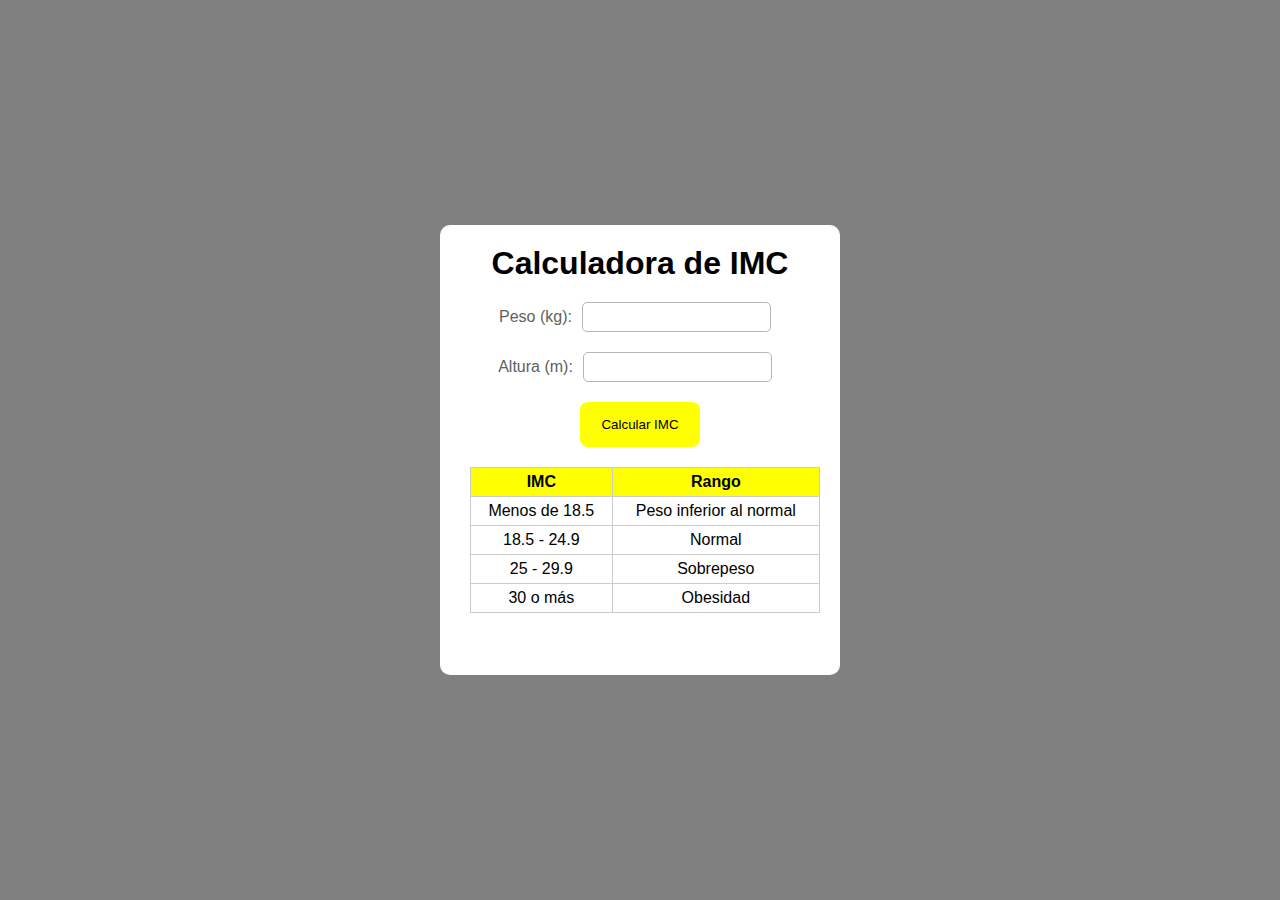
<file: Calculadora IMC frases/index.html>
<!DOCTYPE html>
<html lang="en">
<head>
    <meta charset="UTF-8">
    <meta name="viewport" content="width=device-width, initial-scale=1.0">
    <title>Document</title>
    <link rel="stylesheet" href="style.css">
</head>
<body>
    <div>
        <h1>Calculadora de IMC</h1>

        <label for="kilos">Peso (kg):<input id="kilos" type="number"></label>
        <br>
        <label for="metros">Altura (m):<input id="metros" type="text"></label>
        <button onclick="calcularIMC()">Calcular IMC</button>
        <p id="resultado"></p>
        <p id="mensaje"></p>
        <table id="tabla">
            <tr>
              <th>IMC</th>
              <th>Rango</th>
            </tr>
            <tr>
              <td>Menos de 18.5</td>
              <td>Peso inferior al normal</td>
            </tr>
            <tr>
              <td>18.5 - 24.9</td>
              <td>Normal</td>
            </tr>
            <tr>
              <td>25 - 29.9</td>
              <td>Sobrepeso</td>
            </tr>
            <tr>
              <td>30 o más</td>
              <td>Obesidad</td>
            </tr>
          </table>
    </div>
    <script src="script.js"></script>
</body>
</html>
</file>
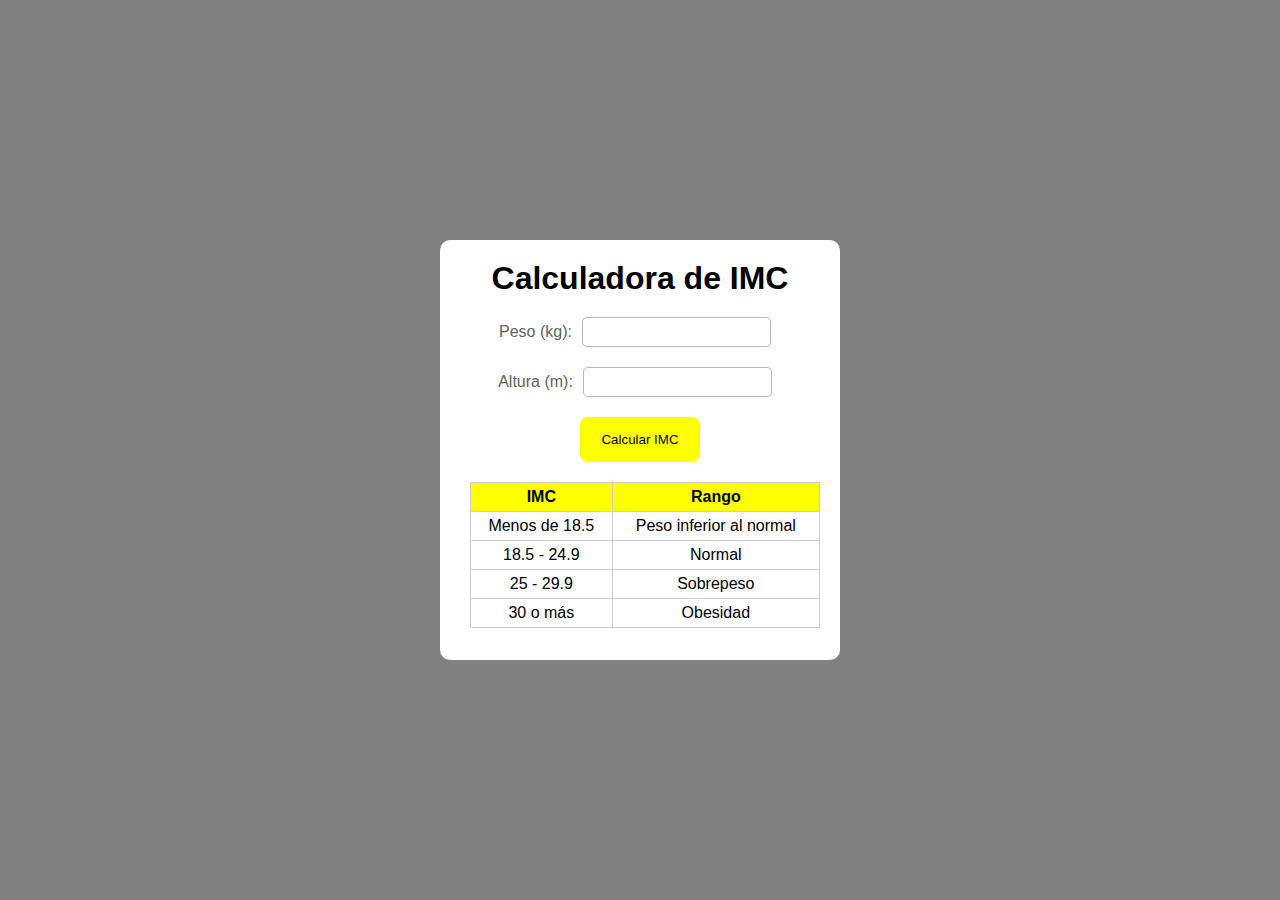
<file: Calculadora IMC/index.html>
<!DOCTYPE html>
<html lang="en">
<head>
    <meta charset="UTF-8">
    <meta name="viewport" content="width=device-width, initial-scale=1.0">
    <title>Document</title>
    <link rel="stylesheet" href="style.css">
</head>
<body>
    <div>
        <h1>Calculadora de IMC</h1>

        <label for="kilos">Peso (kg):<input id="kilos" type="number"></label>
        <br>
        <label for="metros">Altura (m):<input id="metros" type="text"></label>
        <button onclick="calcularIMC()">Calcular IMC</button>
        <p id="resultado"></p>
        <table id="tabla">
            <tr>
              <th>IMC</th>
              <th>Rango</th>
            </tr>
            <tr>
              <td>Menos de 18.5</td>
              <td>Peso inferior al normal</td>
            </tr>
            <tr>
              <td>18.5 - 24.9</td>
              <td>Normal</td>
            </tr>
            <tr>
              <td>25 - 29.9</td>
              <td>Sobrepeso</td>
            </tr>
            <tr>
              <td>30 o más</td>
              <td>Obesidad</td>
            </tr>
          </table>
    </div>
    <script src="script.js"></script>
</body>
</html>
</file>
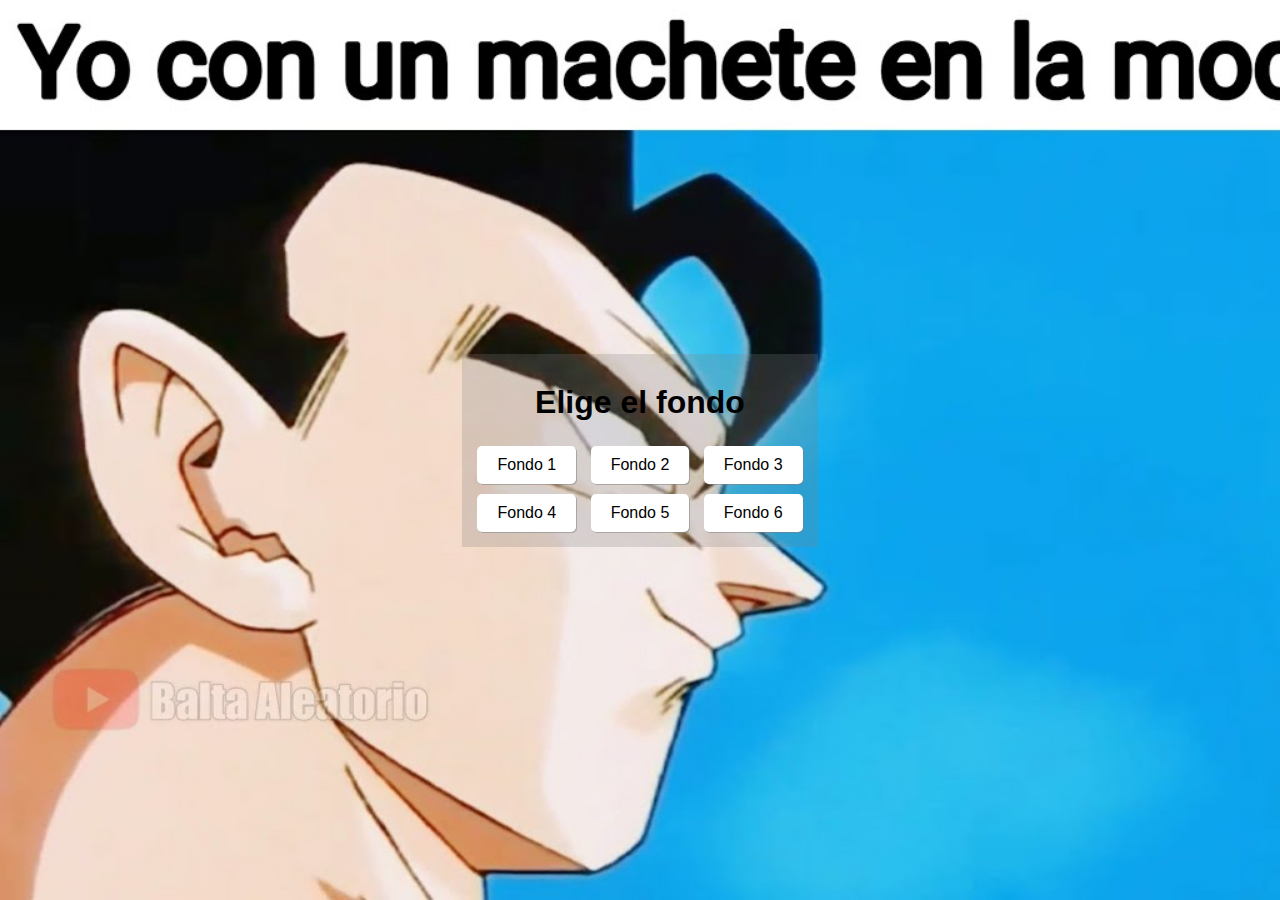
<file: Cambiar fondo/index.html>
<!DOCTYPE html>
<html lang="en">
<head>
    <meta charset="UTF-8">
    <meta name="viewport" content="width=device-width, initial-scale=1.0">
    <title>Document</title>
    <link rel="stylesheet" href="style.css">
</head>
<body>
    <div id="container">
        <h1>Elige el fondo</h1>
        <div id="botones">
         <button onclick="CambiarImagen('./Imagenes/Img1.jpg')">Fondo 1</button>
         <button onclick="CambiarImagen('./Imagenes/Img2.jpg')">Fondo 2</button>
         <button onclick="CambiarImagen('./Imagenes/Img3.jpg')">Fondo 3</button>
         <br>
         <button onclick="CambiarImagen('./Imagenes/Img4.jpg')">Fondo 4</button>
         <button onclick="CambiarImagen('./Imagenes/Img5.jpg')">Fondo 5</button>
         <button onclick="CambiarImagen('./Imagenes/Img6.jpg')">Fondo 6</button>
        </div>
    </div>    
    <script src="script.js"></script>
</body>
</html>
</file>
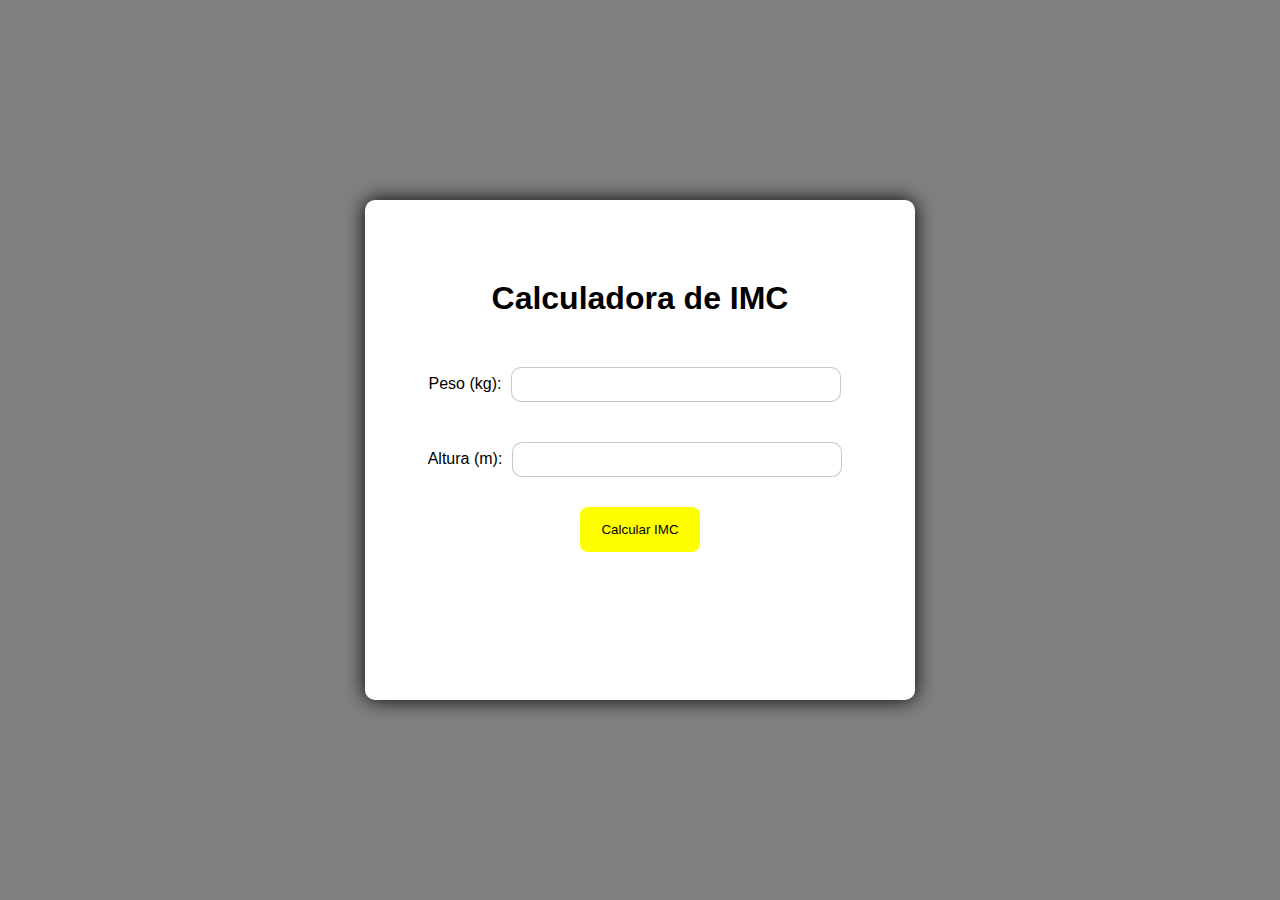
<file: IMC Imagenes/index.html>
<!DOCTYPE html>
<html lang="en">
<head>
    <meta charset="UTF-8">
    <meta name="viewport" content="width=device-width, initial-scale=1.0">
    <title>Document</title>
    <link rel="stylesheet" href="style.css">
</head>
<body>
    <form action=""></form>
    <div id="padre">
        <div id="hijo">
        </div>
        <h1>Calculadora de IMC</h1>
        <label for="kilos">Peso (kg):<input id="kilos" type="number"></label>
        <br>
        <label for="metros">Altura (m):<input id="metros" type="text"></label>
        <br>
        <button onclick="calcularIMC()">Calcular IMC</button>
        <p id="resultado"></p>
        <p id="mensaje"></p>
    </div>
    </form>
    <script src="script.js"></script>
</body>
</html>
</file>
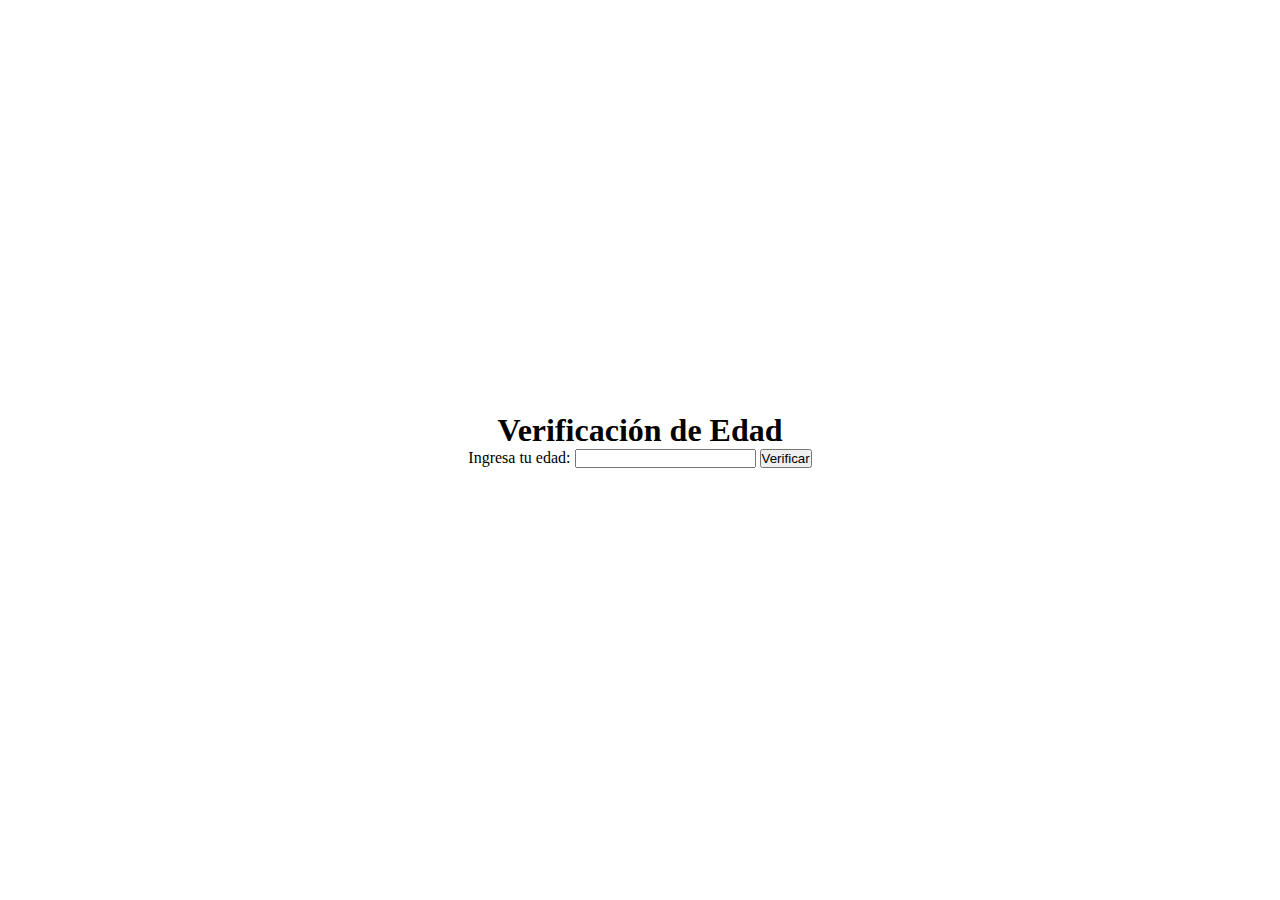
<file: mayor de edad/index.html>
<!DOCTYPE html>
<html lang="es">
<head>
    <meta charset="UTF-8">
    <meta name="viewport" content="width=device-width, initial-scale=1.0">
    <title>Verificación de Edad</title>
    <link rel="stylesheet" href="style.css">
</head>
<body>
    <div class="container">
        <h1>Verificación de Edad</h1>
        <form id="ageForm">
            <label for="ageInput">Ingresa tu edad:</label>
            <input type="number" id="ageInput" required>
            <button type="submit">Verificar</button>
        </form>
        <h2 id="message"></h2>
    </div>
    <script src="script.js"></script>
</body>
</html>
</file>
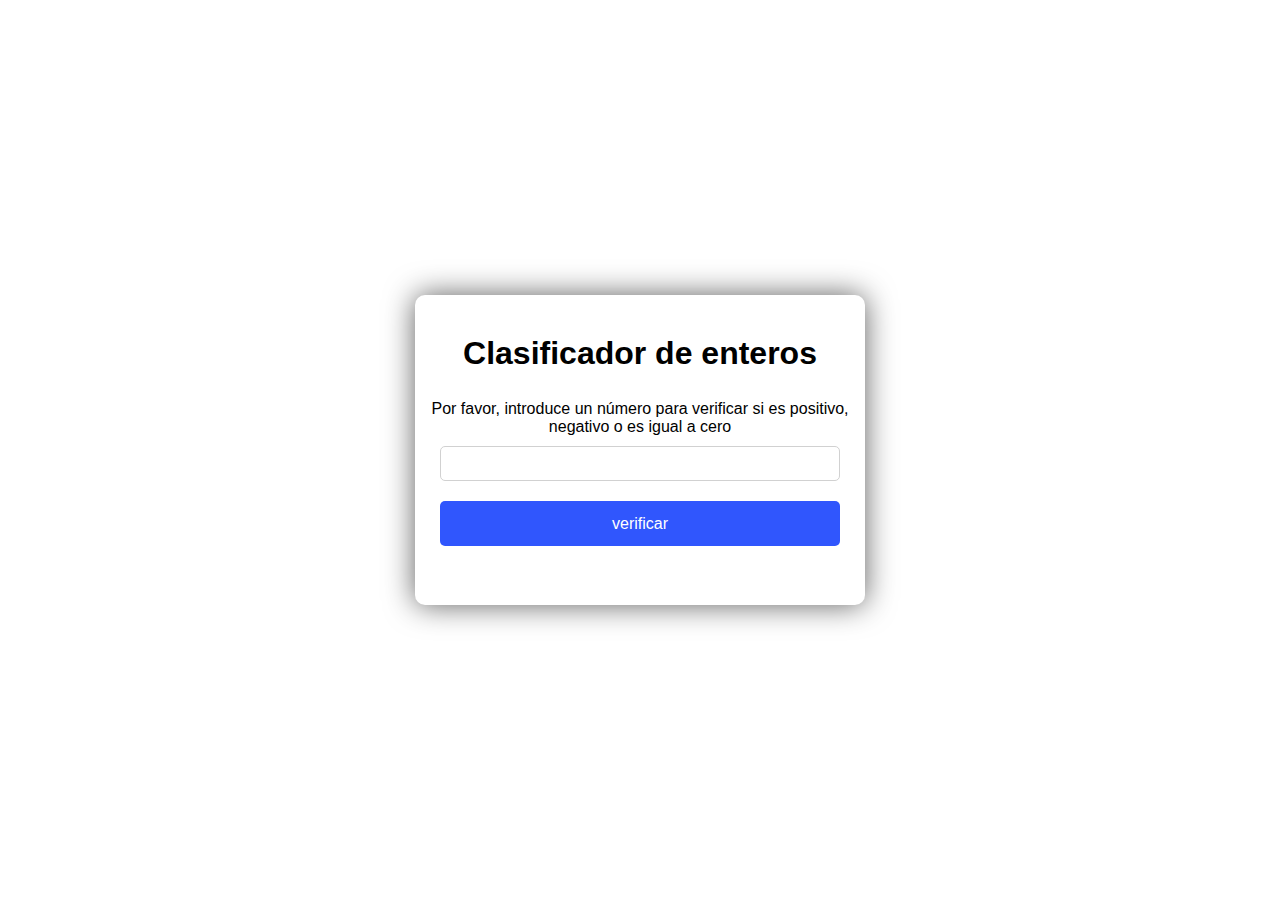
<file: Numeros enteros/index.html>
<!DOCTYPE html>
<html lang="en">
<head>
    <meta charset="UTF-8">
    <meta name="viewport" content="width=device-width, initial-scale=1.0">
    <link rel="stylesheet" href="style.css">
    <title>Document</title>
</head>
<body>
    <div>
    <form for="numero">
        <h1>Clasificador de enteros </h1>
        <br>
        <label>Por favor, introduce un número para verificar si es positivo, negativo o es igual a cero  </Label>
        <br>
        <input type="number" id="numero"> 
        <br>
        <button id="boton" type="submit" onclick="entero(event)">verificar</button>
        <br>
        <p id="resultado"></p>
    </form>
    </div>
    <script src="script.js"></script>
</body>
</html>
</file>
<file: Calculadora IMC frases/style.css>
*{
    padding: 0;
    margin: 0;
    box-sizing: border-box;
}


body{
    font-family: Arial, Helvetica, sans-serif;
    display: flex;
    height: 100vh;
    justify-content: center;
    text-align: center;
    align-items: center;
    background-color: gray;
}

div{
    background-color: white;
    padding: 20px;
    border-radius: 10px;
    height: 450px;
    width: 400px;

}


label{
    color: rgb(97, 97, 97);
}

input{
    padding: 5px;
    margin: 10px;
    height: 30px;
    border-radius: 5px;
    border: 1px solid;
    border-color: rgb(182, 182, 182);
}

#kilos{
    margin-top: 20px;
}

button{
    width: 120px;
    border-radius: 8px;
    margin: 10px;
    padding: 15px;
    border: none;
    background-color: yellow;
}

button:hover{
    transition: 0.3s;
    background-color: rgb(199, 199, 0);
}

table{
    width: 350px;
}

table, tr, th, td{
    border-collapse: collapse;
    border: 1px solid;
    border-color: rgb(204, 204, 204);
    margin: 10px;
    margin-left: 10px;
    padding: 5px;
}

th{
    background-color: yellow;
}
</file>
<file: Calculadora IMC/style.css>
*{
    padding: 0;
    margin: 0;
    box-sizing: border-box;
}


body{
    font-family: Arial, Helvetica, sans-serif;
    display: flex;
    height: 100vh;
    justify-content: center;
    text-align: center;
    align-items: center;
    background-color: gray;
}

div{
    background-color: white;
    padding: 20px;
    border-radius: 10px;
    height: 420px;
    width: 400px;

}


label{
    color: rgb(97, 97, 97);
}

input{
    padding: 5px;
    margin: 10px;
    height: 30px;
    border-radius: 5px;
    border: 1px solid;
    border-color: rgb(182, 182, 182);
}

#kilos{
    margin-top: 20px;
}

button{
    width: 120px;
    border-radius: 8px;
    margin: 10px;
    padding: 15px;
    border: none;
    background-color: yellow;
}

button:hover{
    transition: 0.3s;
    background-color: rgb(199, 199, 0);
}

table{
    width: 350px;
}

table, tr, th, td{
    border-collapse: collapse;
    border: 1px solid;
    border-color: rgb(204, 204, 204);
    margin: 10px;
    margin-left: 10px;
    padding: 5px;
}

th{
    background-color: yellow;
}
</file>
<file: Cambiar fondo/style.css>
*{
    margin: 0;
    padding: 0;
    box-sizing: border-box;
}

body{
    display: flex;
    font-family: Arial, sans-serif;
    justify-content: center;
    align-items: center;
    text-align: center;
    height: 100vh;
    background-image: url(./Imagenes/Img1.jpg);
    background-size: cover;
    transition: 0.3s;
}

#container{
    text-align: center;
    background-color: rgba(128, 128, 128, 0.253);
    padding: 10px;
    }


h1{
    margin-top: 20px;
    margin-bottom: 20px;
}

#container img{
    margin-bottom: 20px;
    border-radius: 10px;
    box-shadow: 0 4px 8px gray;
}

#botones button{
    background-color: white;
    margin: 5px;
    padding: 10px 20px;
    font-size: 16px;
    border: none;
    border-radius: 5px;
    cursor: pointer;
    box-shadow: 1px 1px 0px rgba(128, 128, 128, 0.534);
    transition: background-color 0.3s, color 0.3s;
    transition: 0.4s;
}

#botones button:hover{
    background-color: #e7e7e7;
    transform: scale(1.05);
}
</file>
<file: IMC Imagenes/style.css>
*{
    padding: 0;
    margin: 0;
    box-sizing: border-box;
}


body{
    font-family: Arial, Helvetica, sans-serif;
    display: flex;
    height: 100vh;
    justify-content: center;
    text-align: center;
    align-items: center;
    background-color: gray;
}

#padre, #hijo{
    float: left;    
    width: 40%;
    margin: 2%;
    background-color: white;
}

#hijo{
    display: none;
    background-position: 4%;
    transition: background-position 0.5s;
    background-repeat: no-repeat;
    background-size: cover;
    background-image: url("IMC.jpg");
    width: 160px;
    height: 480px;
    border-radius: 10px;
    margin: 10px;
    padding: 10px;
}

#padre{
    box-shadow: 0px 0px 20px;
    border-radius: 10px;
    width: 550px;
    height: 500px;
    justify-content: center;
    text-align: center;
    align-items: center;
}

h1{
    margin-top: 80px;
    margin-bottom: 40px;
}

#kilos{
    margin-bottom: 30px;
}

#metros{
    margin-right: 10px;
}
input{
    padding: 10px;
    height: 35px;
    width: 330px;
    margin: 10px;
    border-radius: 10px;
    border: 1px solid;
    border-color: rgba(128, 128, 128, 0.432);
}

button{
    width: 120px;
    border-radius: 8px;
    margin: 20px;
    padding: 15px;
    border: none;
    background-color: yellow;
}

button:hover{
    transition: 0.3s;
    background-color: rgb(199, 199, 0);
}
</file>
<file: mayor de edad/style.css>
*{
    margin: 0;
    padding: 0;
    box-sizing: border-box;
}

body {
    display: flex;
    justify-content: center;
    align-items: center;
    height: 100vh;
    transition: background-color 0.5s;
}

.container {
    text-align: center;
}

h2 {
    margin-top: 20px;
}

.bg-green {
    background-color: green;
}

.bg-red {
    background-color: red;
}
</file>
<file: Numeros enteros/style.css>
*{
    padding: 0;
    margin: 0;
    box-sizing: border-box;
}

body {
    display: flex;
    justify-content: center;
    align-items: center;
    height: 100vh;
    margin: 0;
    font-family: Arial, sans-serif;
    text-align: center;
}

div{
    justify-content: center;
    align-items: center;
    text-align: center;
    background-color: white;
    width: 450px;
    height: 310px;
    border: none;
    border-radius: 10px;
    box-shadow: 0px 0px 30px rgba(0, 0, 0, 0.63);
}

h1{
    margin-top: 40px;
    margin-bottom: 10px;
}

input{
    border: solid 1px;
    border-radius: 5px;
    border-color: rgb(209, 209, 209);
    padding: 9px;
    margin: 10px    ;
    width: 400px;
}

button{
    margin: 10px;
    margin-bottom: 20px;
    font-size:medium;
    height: 45px;
    width: 400px;
    background-color: rgb(48, 86, 253);
    color: white;
    border: none;
    border-radius: 5px;
}
</file>
